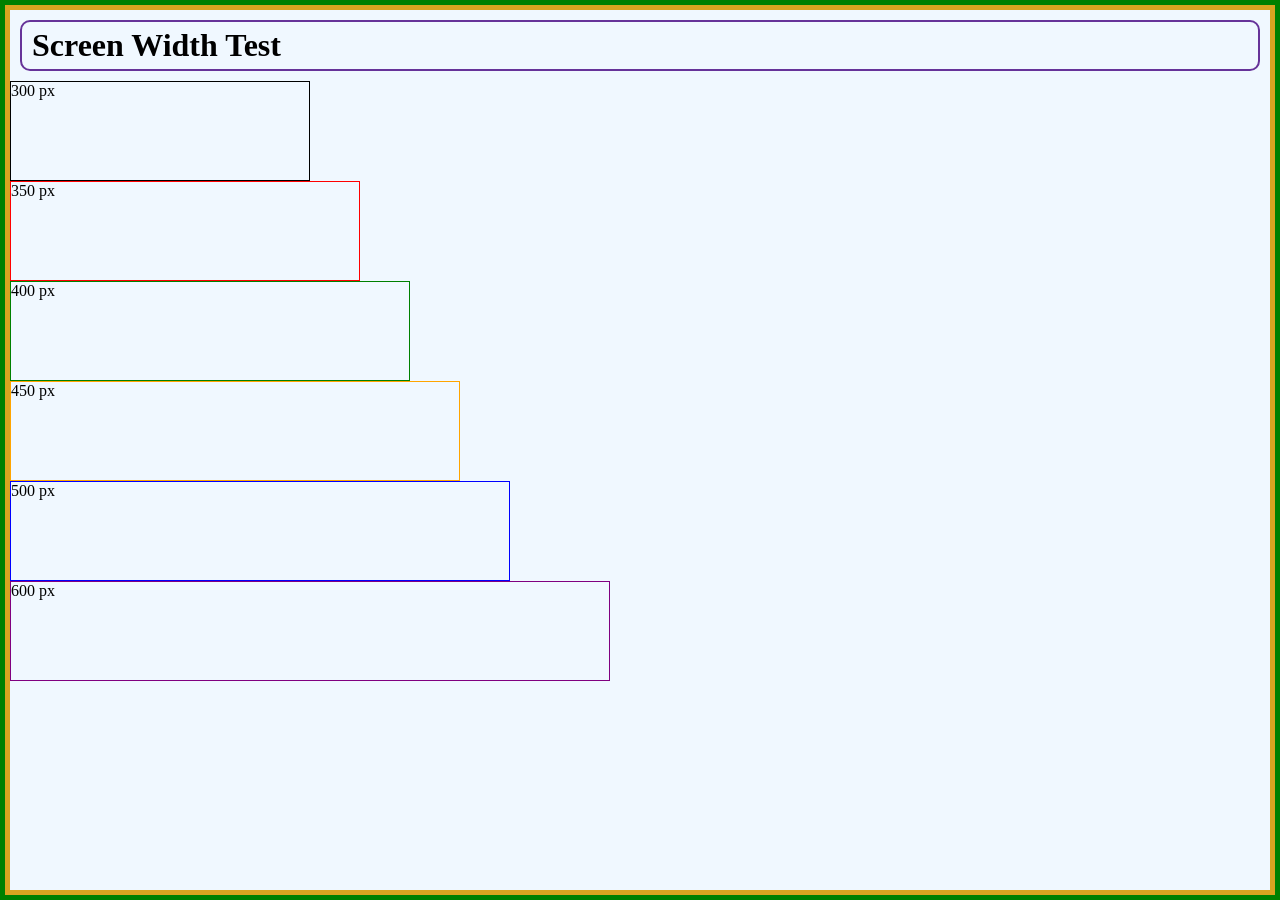
<file: index.html>
<!DOCTYPE html>
<html lang="en">

    <head>
        <meta charset="UTF-8">
        <meta name="viewport" content="width=device-width, initial-scale=1.0">
        <title>Screen Width Test</title>
        <link rel="stylesheet" href="screenwidth.css">
    </head>

    <body>
        <div id="container">
            <header>
                <h1>Screen Width Test</h1>
            </header>
        
                <div class="one">300 px</div>
                <div class="two">350 px</div>
                <div class="three">400 px</div>
                <div class="four">450 px</div>
                <div class="five">500 px</div>
                <div class="six">600 px</div>

        </div>
        
    </body>

</html>
</file>
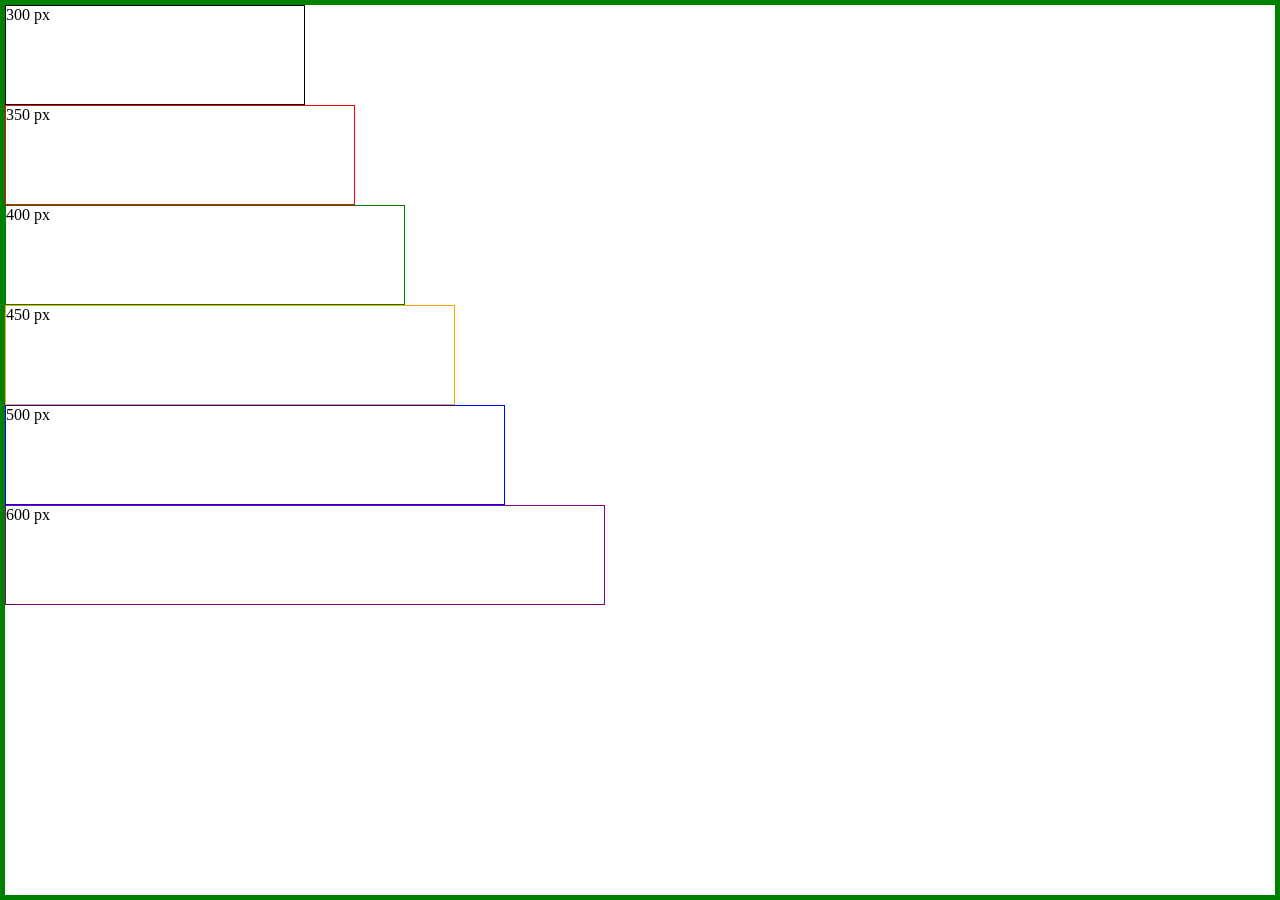
<file: Screen Width.html>
<!DOCTYPE html>
<html lang="en">

    <head>
        <meta charset="UTF-8">
        <meta name="viewport" content="width=device-width, initial-scale=1.0">
        <title>Screen Width Test</title>
        <link rel="stylesheet" href="screenwidth.css">
    </head>

    <body>
        
        <div class="one">300 px</div>
        <div class="two">350 px</div>
        <div class="three">400 px</div>
        <div class="four">450 px</div>
        <div class="five">500 px</div>
        <div class="six">600 px</div>
        
    </body>

</html>
</file>
<file: screenwidth.css>
/* screenwidth.css */

*, ::before, ::after
{
    margin: 0px;
    padding: 0px;
    box-sizing: border-box;
}

body
{
    width: 100vw;
    height: 100vh;
    margin: 0px;
    border: 5px solid green;
}

#container
{
    width: 100%;
    height: 100%;
    margin: 0px;
    background-color: aliceblue;
    border: 5px solid goldenrod;
}

header
{
    border: 2px solid rebeccapurple;
    border-radius: 10px;
    padding: 5px 10px;
    margin: 10px;
}
.one
{
    width: 300px;
    height: 100px;
    border: 1px solid black;
}


.two
{
    width: 350px;
    height: 100px;
    border: 1px solid red;
}

.three
{
    width: 400px;
    height: 100px;
    border: 1px solid green;
}

.four
{
    width: 450px;
    height: 100px;
    border: 1px solid orange;
}

.five
{
    width: 500px;
    height: 100px;
    border: 1px solid blue;
}

.six
{
    width: 600px;
    height: 100px;
    border: 1px solid purple;
}


*/
</file>
